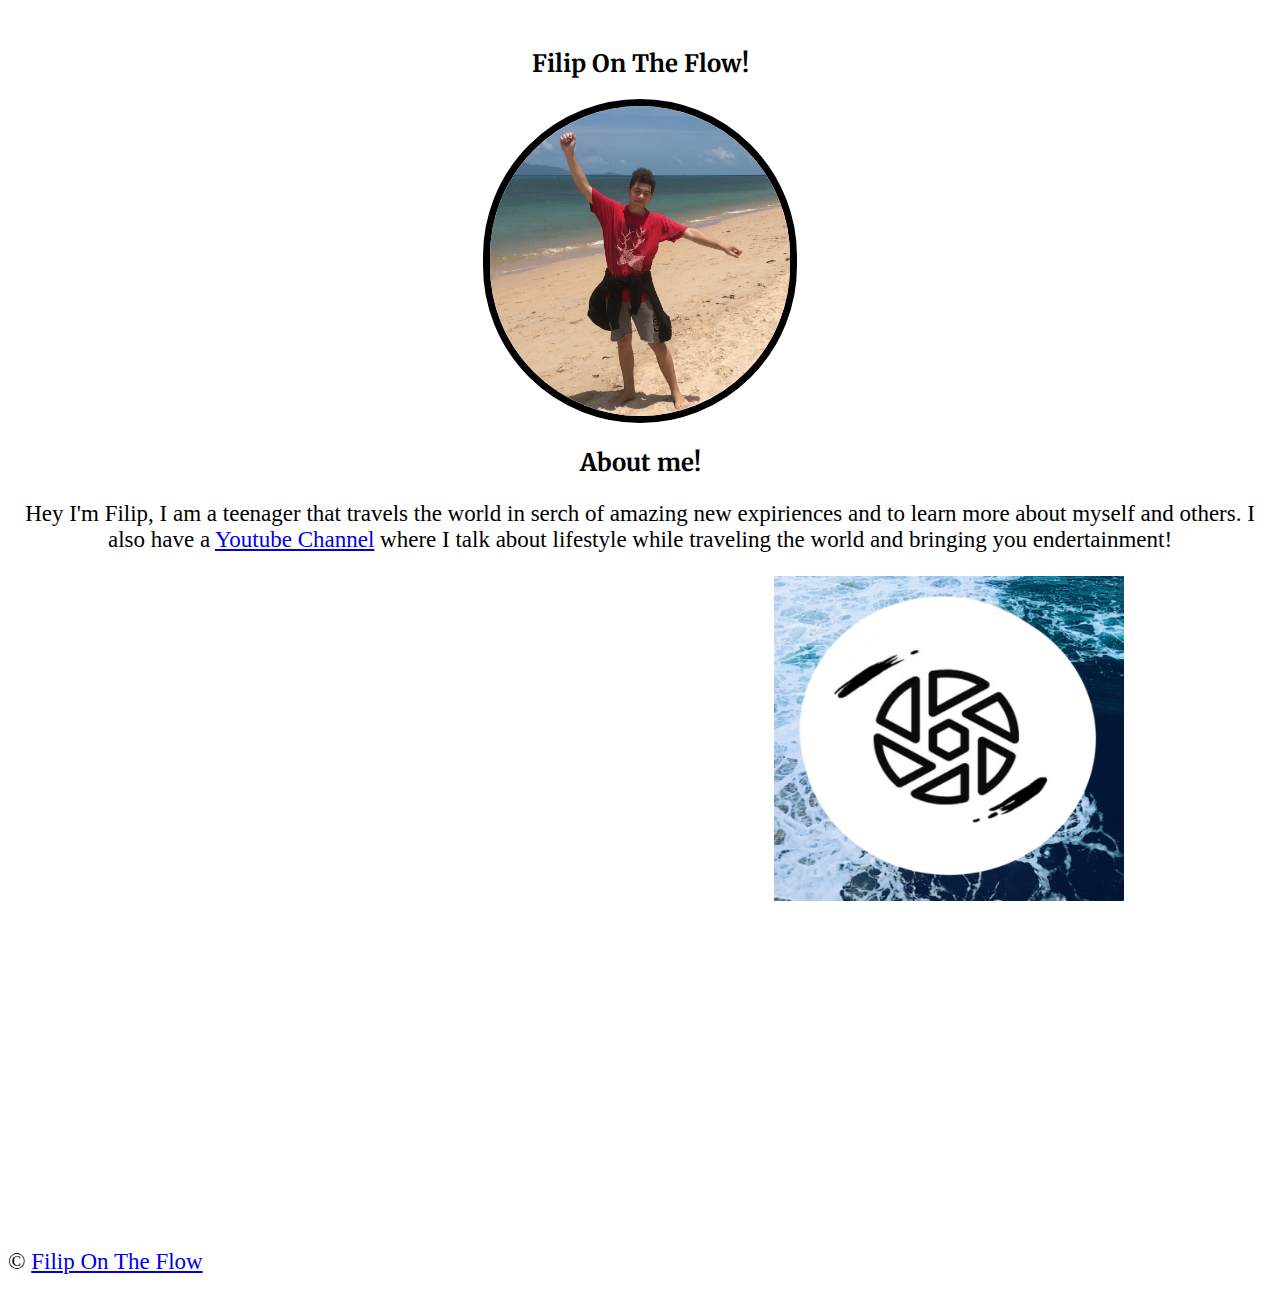
<file: index.html>
<!DOCTYPE html>
<html>
    <head>
        <link rel="stylesheet" href="css/CssOfTheWebside.css">
        <link rel="icon" href="IMAGES/sea background.png">
        <title>Filip On The Flow</title>
        <link href="https://fonts.googleapis.com/css2?family=Merriweather:ital@1&display=swap" rel="stylesheet">        
        <!-- Image size -->
                <style>
                    img{
                        max-width: 50%;
                        max-height: 50%;
                        display: block;
                     }
                </style>

    </head>
    <body>
        <!-- Picture of me with a title of me -->
        <header>
            <h2>Filip On The Flow!</h2>
            <img src="IMAGES/dancing.00_00_04_02.Still001.jpg" alt="">

        </header>

        <main>
            <!-- about me -->
            <H2>About me!</H2>
            <p>Hey I'm Filip, I am a teenager that travels the world
                in serch of amazing new expiriences and to learn more
                about myself and others. I also have a
                <a href="https://www.youtube.com/channel/UCUSBQBN9LvbApo4QXotHJRw" target="Blank">Youtube Channel</a>
                where I talk about lifestyle while traveling the world and bringing you endertainment!
            </p>
            <main class="container">
            <img src="IMAGES/sea background.png" alt="" class="center">
        </main>
        </main>
        <!-- Footer -->
        <Footer> <p> &copy; <a href="https://www.youtube.com/channel/UCUSBQBN9LvbApo4QXotHJRw" target="Blank">Filip On The Flow</a> </p>
        
        </Footer>

    </body>


</html>
</file>
<file: css/CssOfTheWebside.css>
/*Header */
    header{
    background-color: rgb(255, 255, 255);
    text-align: center;
    padding-top: 20px;
    }

    header h2{

    color: black;
    }

    header img{
    display: inline-block;
    width: 300px;
    border-radius: 170px;
    border: 7px solid black;

    }


/*Fonts and sizes of text without any specs  */

    h1, h2{

    font-family: 'Merriweather', serif;;
    }

    p{

    font-size: 23px;
    }

/*  Image sea background */

    .container {
    width: 1332px;
    height: 650px;
}
    .container img {
margin-left: 550px;
margin-right: 350;
    width: 350px;
    height: auto;

}

/* main */
    main{
max-width: 3000px;
text-align: center;
}
main img{
max-width: 100%;
width: 300px;
display: inline-block;
}
</file>
